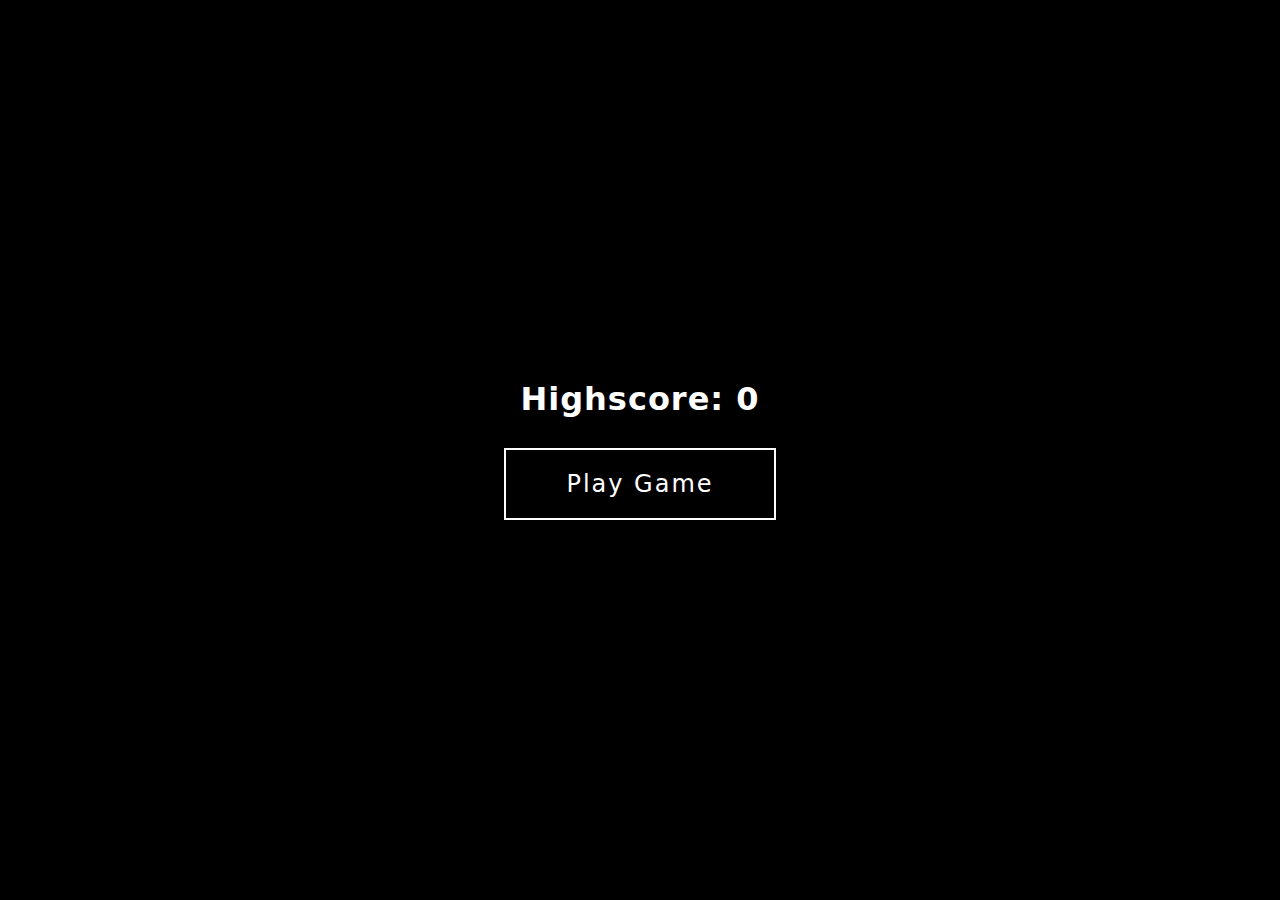
<file: docs/index.html>
<!DOCTYPE html>
<html lang="de">
<head>
  <meta charset="UTF-8" />
  <title>Balatrodop</title>
  <link rel="stylesheet" href="style.css">
</head>
<body>

  <div class="menu-container">
    <div id="highscore-container">
      Highscore: <span id="score-value">0</span>
    </div>

    <button id="playBtn">Play Game</button>
  </div>

  <script>
    const playBtn = document.getElementById("playBtn");
    const scoreValueEl = document.getElementById("score-value");

    // Highscore aus dem Speicher laden
    const highscore = localStorage.getItem("highscore") || 0;
    scoreValueEl.textContent = highscore;

    function startGame() {
      window.location.href = "Game/index.html";
    }

    playBtn.addEventListener("click", startGame);

    // Leertaste triggert Button
    document.addEventListener("keydown", (e) => {
      if (e.code === "Space") {
        e.preventDefault();
        startGame();
      }
    });
  </script>

</body>
</html>
</file>
<file: docs/style.css>
* {
  margin: 0;
  padding: 0;
  box-sizing: border-box;
  font-family: system-ui, sans-serif;
}

body {
  height: 100vh;
  background: #000;
  display: flex;
  align-items: center;
  justify-content: center;
  color: #fff; /* Damit der Text sichtbar ist */
}

.menu-container {
  display: flex;
  flex-direction: column; /* Elemente untereinander */
  align-items: center;
  gap: 30px; /* Abstand zwischen Highscore und Button */
}

#highscore-container {
  font-size: 2rem;
  font-weight: bold;
  letter-spacing: 1px;
}

button {
  background: transparent;
  color: #fff;
  border: 2px solid #fff;
  padding: 20px 60px;
  font-size: 1.5rem;
  letter-spacing: 2px;
  cursor: pointer;
  transition: all 0.2s ease;
}

button:hover {
  background: #fff;
  color: #000;
}

button:active {
  transform: scale(0.96);
}
</file>
